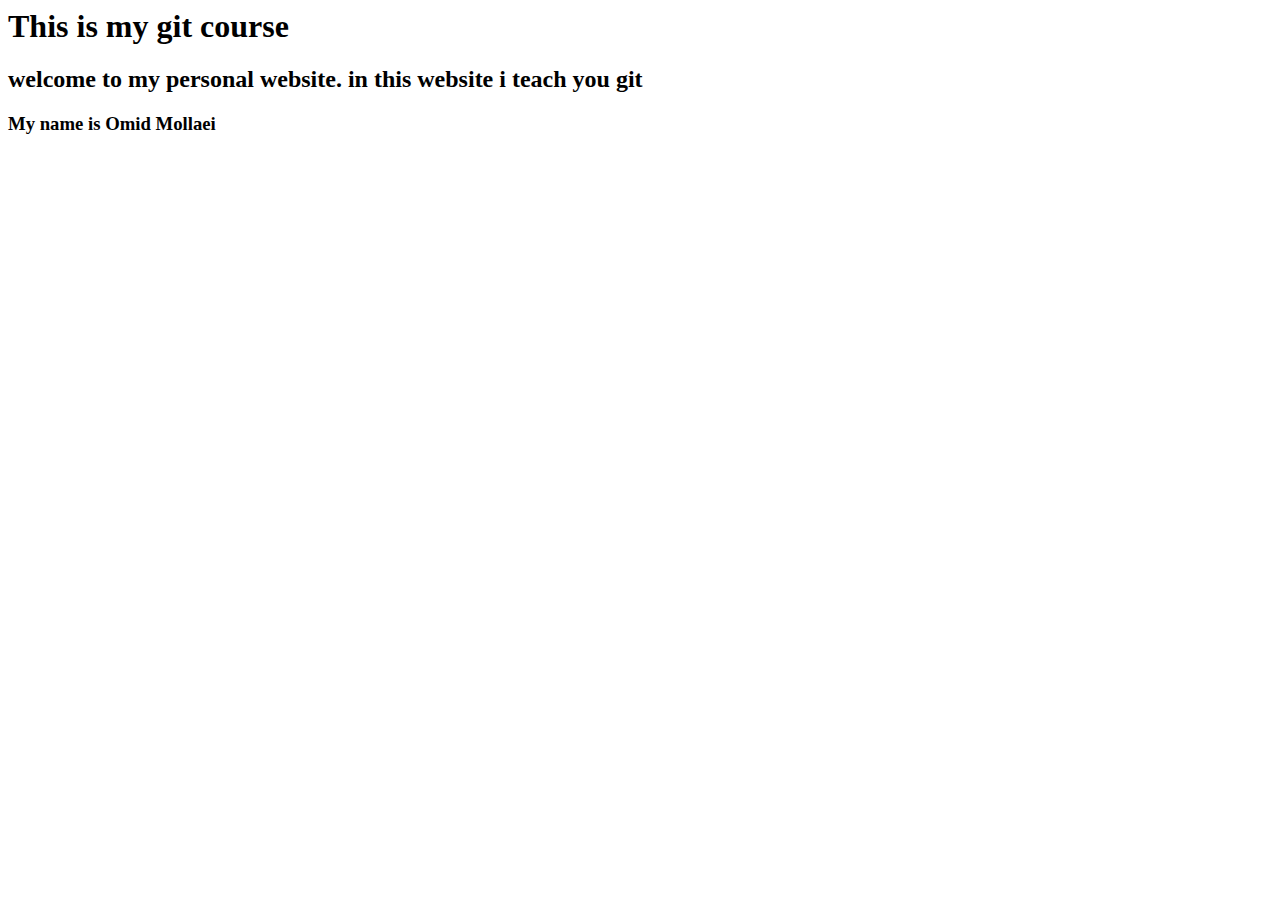
<file: index.html>
<html>
    <head>
        <title>Git Course</title>
    </head>
    <body>
            <h1>This is my git course </h1>
	    <h2>welcome to my personal website. in this website i teach you git</h2>
	    <h3>My name is Omid Mollaei</h3>
    </body>
</html>
</file>
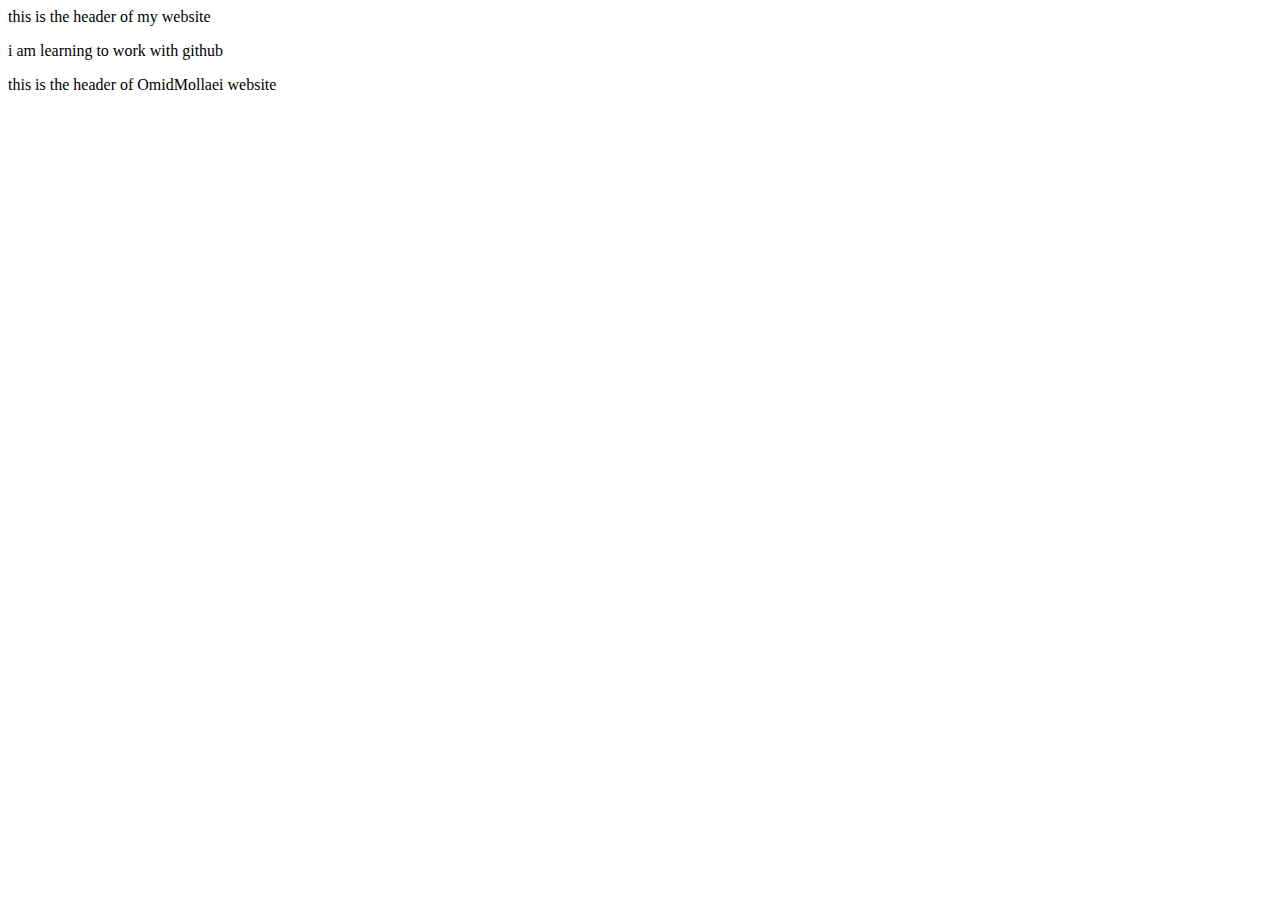
<file: header.html>
<html>
	<head>
		<title>Header</title>
	</head>
	<body>
		<p>this is the header of my website</p>
		<p>i am learning to work with github</p>
		<p>this is the header of OmidMollaei website</p>
	</body>

</html>
</file>
